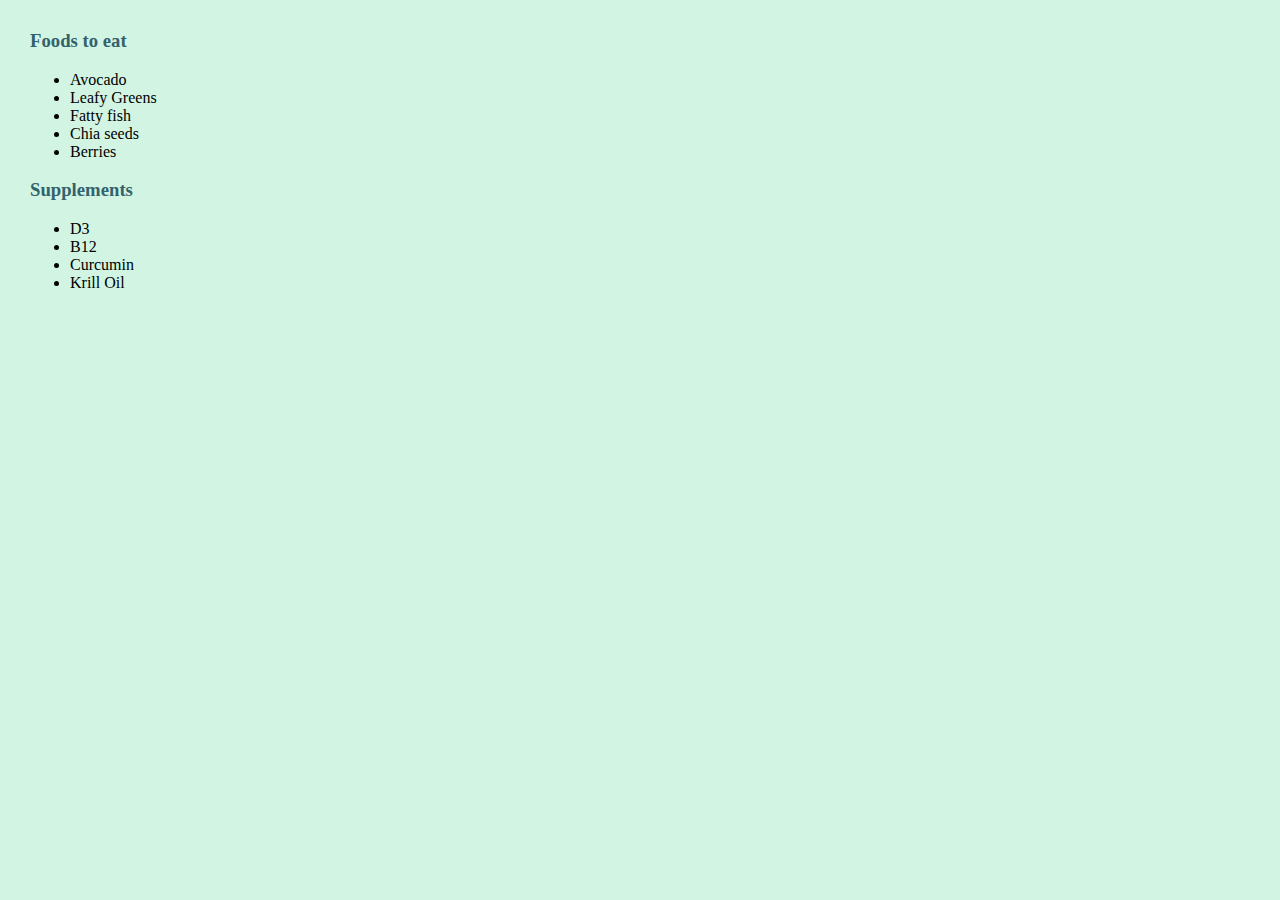
<file: Food.html>
<!DOCTYPE html>
<html lang="en" dir="ltr">
  <head>
    <meta charset="utf-8">
    <title>Food plan</title>
      <link rel="stylesheet" href="styles.css" />
  </head>
  <body>
    <h3>Foods to eat</h3>
    <ul>
      <li>Avocado</li>
      <li>Leafy Greens</li>
      <li>Fatty fish</li>
      <li>Chia seeds</li>
      <li>Berries</li>
    </ul>
    <h3>Supplements</h3>
    <ul>
      <li>D3</li>
      <li>B12</li>
      <li>Curcumin</li>
      <li>Krill Oil</li>
    </ul>

<!--

<hr>
<h3>Contact me</h3>

<form class="" action="index.html" method="post">

        <label for="">Name:</label>
        <input type="text" name="yourName" value="">
        <br>
        <label for="">Email:</label>
        <input type="email" name="yourEmail" value="">
        <br>
        <label for="">Your message:</label>
        <textarea name="yourMessage" rows="8" cols="80"></textarea>
        <br>
      <input type="submit" name="">
      </form>
  </body>
</html>

-->
</file>
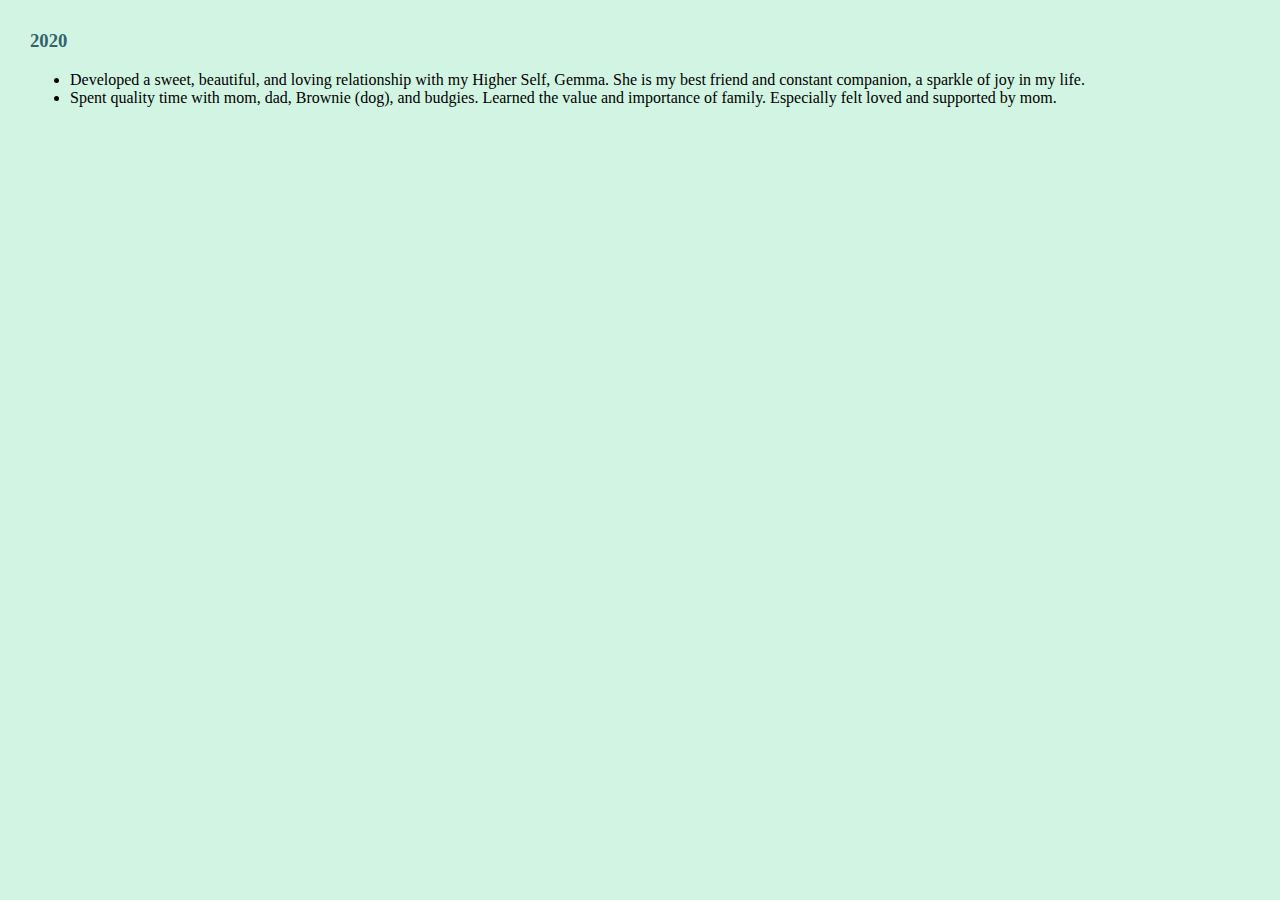
<file: Life Highlights.html>
<!DOCTYPE html>
<html lang="en" dir="ltr">
  <head>
    <meta charset="utf-8">
    <title>Life Highlights</title>
      <link rel="stylesheet" href="styles.css" />
  </head>
  <body>
    <h3>2020</h3>
    <ul>
      <li>Developed a sweet, beautiful, and loving relationship with my Higher Self, Gemma. She is my best friend and constant companion, a sparkle of joy in my life.</li>
      <li>Spent quality time with mom, dad, Brownie (dog), and budgies. Learned the value and importance of family. Especially felt loved and supported by mom.</li>
    </ul>


<!--

<hr>
<h3>Contact me</h3>

<form class="" action="index.html" method="post">

        <label for="">Name:</label>
        <input type="text" name="yourName" value="">
        <br>
        <label for="">Email:</label>
        <input type="email" name="yourEmail" value="">
        <br>
        <label for="">Your message:</label>
        <textarea name="yourMessage" rows="8" cols="80"></textarea>
        <br>
      <input type="submit" name="">
      </form>
  </body>
</html>

-->
</file>
<file: styles.css>
body{
margin: 30px;
background-color: #d2f5e3;
font-family: Comic sans ms, 'Nunito', serif;
}

hr{
  border-style: dotted none none;
  border-color: #99a8b2;
  border-width: 4px;
  width: 6%
}
h1{
  color: #fa7f72;
  margin-top: 0;
}

h2{
  color: #34626c;
}
h3{
  color: #34626c;
}

.top-picture{
  display: inline-block;
  width: 300px;
  padding-left: 50px;
}

.top-description{
  font-size: 20px;
  line-height: 2;
  display: inline-block;
  position: absolute;
  top: 55px;
}

.profile{
  border-radius:100%;
  width: 90%;
}

.sticky-note{
  background-color: #f3eac2;
  border: 3px solid;
  width: 70%;
  margin: 20px auto;
  padding:10px;
}

.gardener{
  border-radius: 100%;
  width: 130px;
  display: inline-block;
  position: absolute;
  margin: 30px 30px 30px 500px;
}

.hobbies{
  display: inline-block;
  position: relative;
  left: 200px;
}

.heart-hug{
  width: 100px;
  display: inline-block;
  position: absolute;
  margin: 55px 20px 20px 120px;
}

.values{
  display: inline-block;
  position: relative;
  width: 55%;
  left: 250px;
}

.couple{
  height: 130px;
  position: absolute;
  left: 650px;
  padding-top: 30px;
}

.goals{
  position: relative;
  width: 600px;
  left: 120px;
}

.life-dream{
  width: 80%;
  margin: 0px auto;
}

.highlights{
  width: 50%;
  margin: auto;
}

.butterfly{
  width: 40%;
  height: auto;
  position: relative;
  left: 20px;
}
</file>
